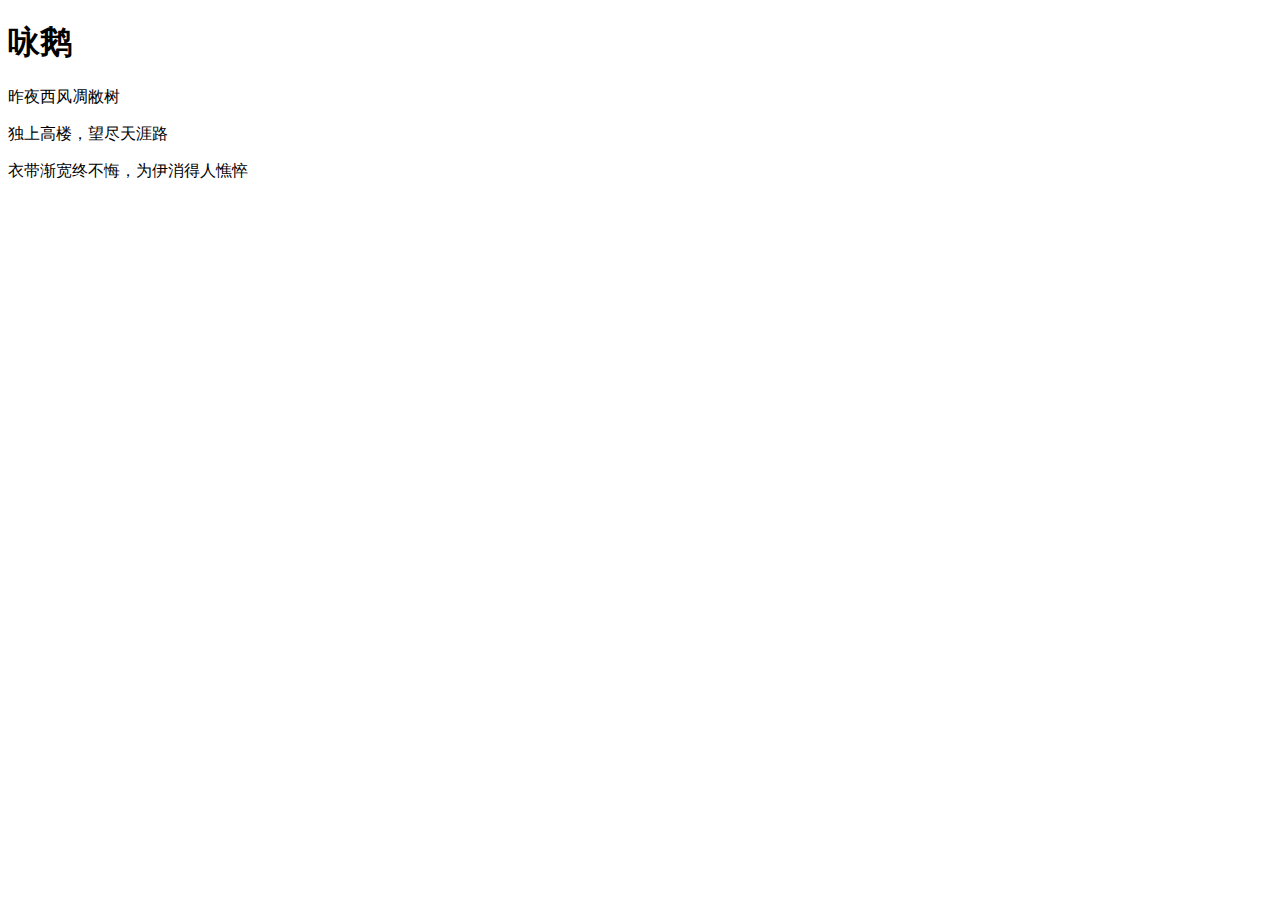
<file: index.html>
<!DOCTYPE html>
<html lang="en">

<head>
    <meta charset="UTF-8">
    <meta http-equiv="X-UA-Compatible" content="IE=edge">
    <meta name="viewport" content="width=device-width, initial-scale=1.0">
    <title>git命令练习</title>
</head>

<body>
    <h1>咏鹅</h1>
    <p>昨夜西风凋敝树</p>
    <p>独上高楼，望尽天涯路</p>
    <p>衣带渐宽终不悔，为伊消得人憔悴</p>

</html>
</file>
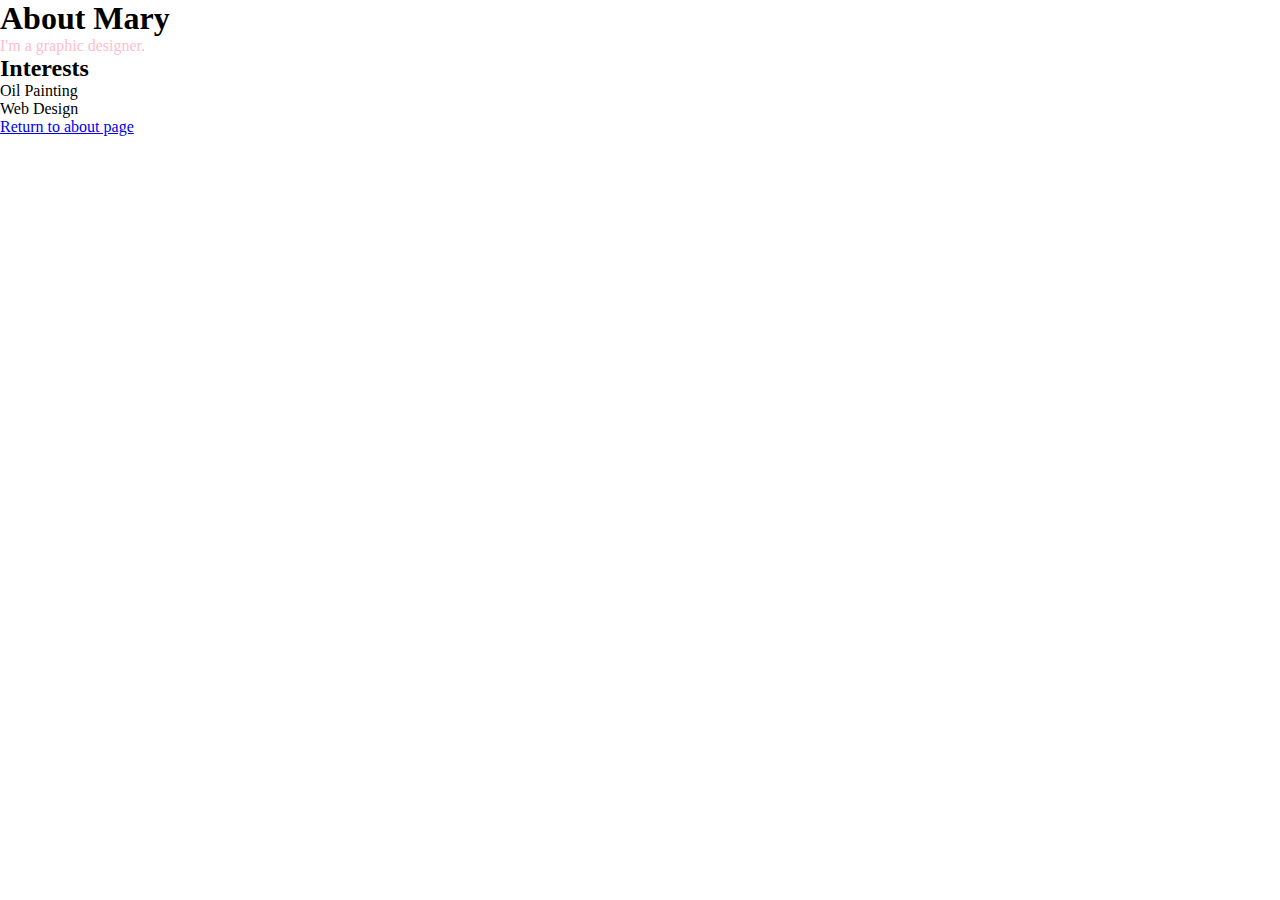
<file: mary.html>
<!DOCTYPE html>
<html lang="en">
<head>
<title>About Mary</title>
<link rel="stylesheet" href="../style.css" />
<meta charset="utf-8" />
</head>
<body>
<h1>About Mary</h1>
<p>I'm a graphic designer.</p>
<h2>Interests</h2>
<ul>
<li>Oil Painting</li>
<li>Web Design</li>
</ul>
<p><a href="index.html">Return to about page</a></p>
</body>
</html>
</file>
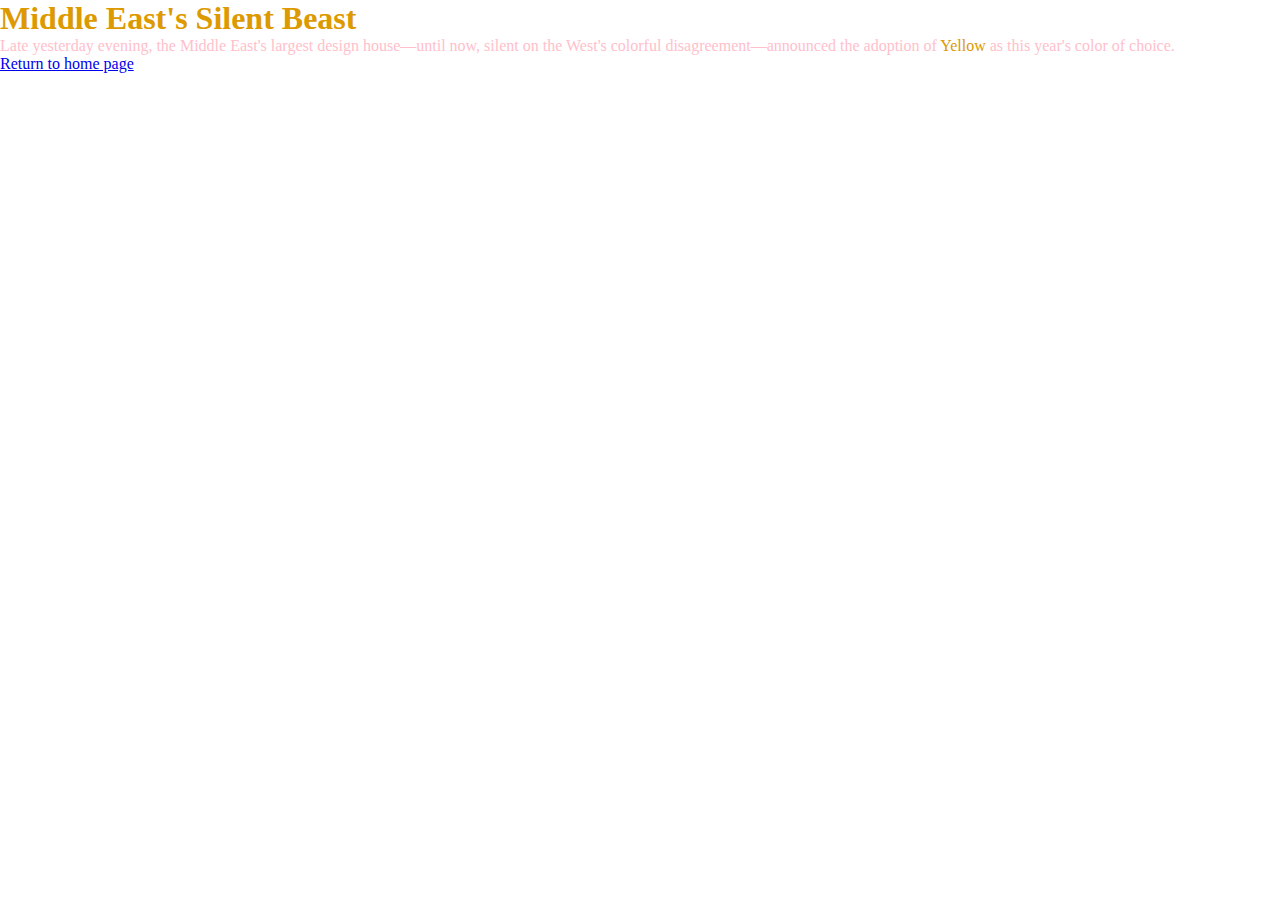
<file: news3.html>
<!DOCTYPE html>
<html lang="en">
<head>
 <title>Middle East's Silent Beast</title>
<link rel="stylesheet" href="style.css" />
<meta charset="utf-8" />
</head>
<body>
<h1 style="color: #D90">Middle East's Silent Beast</h1>
<p>Late yesterday evening, the Middle East's largest
design house&mdash;until now, silent on the West's colorful
disagreement&mdash;announced the adoption of
<span style="color: #D90">Yellow</span> as this year's
color of choice.</p>
<p><a href="index.html">Return to home page</a></p>
</body>
</html>
</file>
<file: style.css>
* {
    margin: 0;padding: 0;
}

p {
    color: pink;
}
</file>
